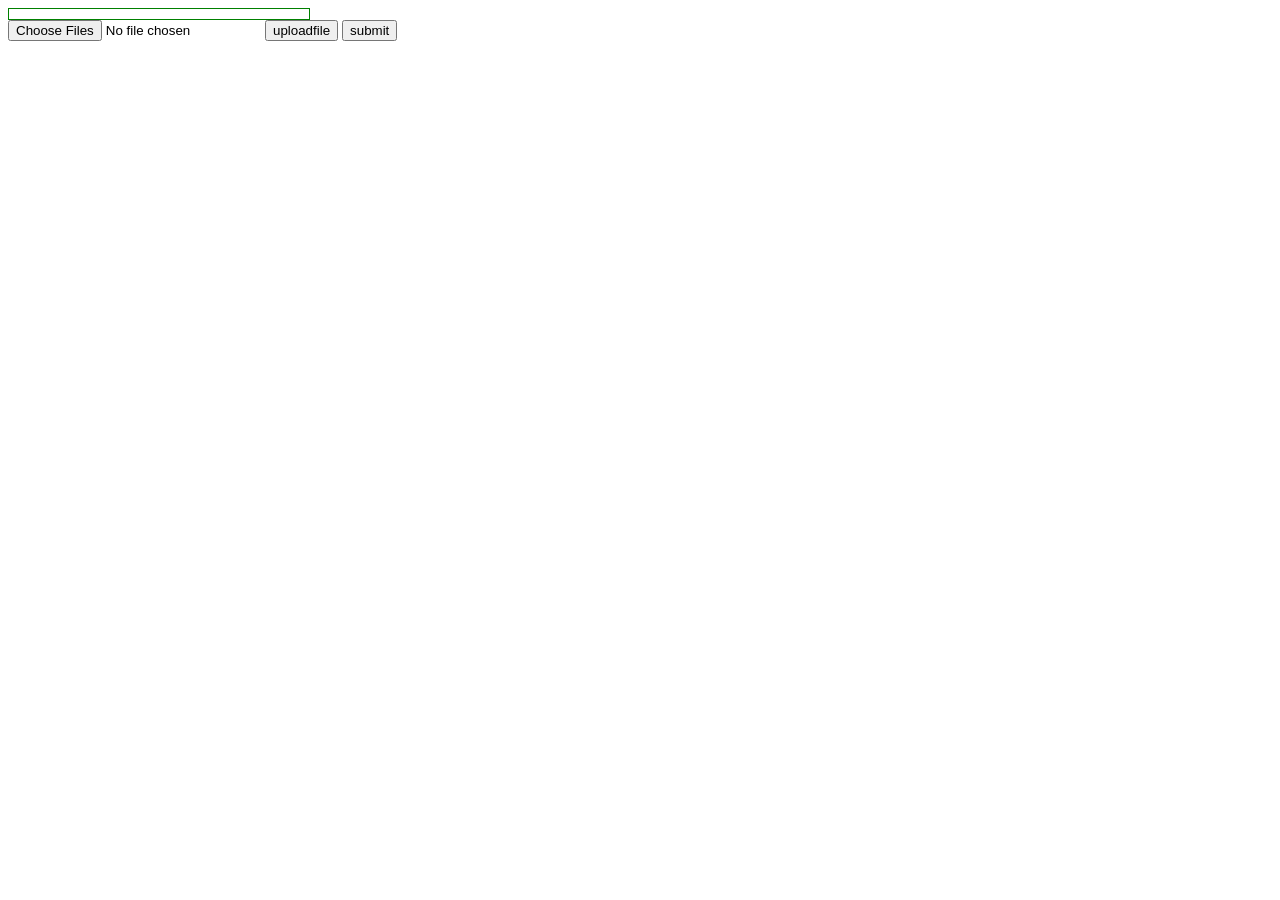
<file: sometest/fileSliceUpload/index.html>
<!DOCTYPE html PUBLIC "-//W3C//DTD XHTML 1.0 Strict//EN" "http://www.w3.org/TR/xhtml1/DTD/xhtml1-strict.dtd">
<html xmlns="http://www.w3.org/1999/xhtml" lang="zh-CN">
	<head>
		<title>分割大文件上传</title>
		<meta http-equiv="Content-Type" content="text/html; charset=utf-8" />
		<style>
			#test {
				width: 200px;
				height: 100px;
				border: 1px solid green;
				display: none;
			}
			
			#img {
				width: 50px;
				height: 50px;
				display: none;
			}
			
			#upimg {
				text-align: center;
				font: 8px/10px '微软雅黑', '黑体', sans-serif;
				width: 300px;
				height: 10px;
				border: 1px solid green;
			}
			
			#load {
				width: 0%;
				height: 100%;
				background: green;
				text-align: center;
			}
		</style>
	</head>

	<body>
		<form enctype="multipart/form-data" action="file.php" method="post">
			<!-- 
			<input type="file" name="pic" />
			<div id="img"></div>
			<input type="button" value="uploadimg" onclick="upimg();" /><br />
			-->
			<div id="upimg">
				<div id="load"></div>
			</div>
			<input type="file" name="mof" multiple="multiple" />
			<input type="button" value="uploadfile" onclick="upfile();" />
			<input type="submit" value="submit" />
		</form>
		<div id="test">
			测试是否DIV消失
		</div>
		<script type="text/javascript">
			var dom = document.getElementsByTagName('form')[0];
			dom.onsubmit = function() {
				//return false;
			}
			var xhr = new XMLHttpRequest();
			var fd;
			var des = document.getElementById('load');
			var num = document.getElementById('upimg');
			var file;
			const LENGTH = 1 * 1024 * 1024;
			var start;
			var end;
			var blob;
			var pecent;
			var filename;
			//var pending;
			//var clock;
			function upfile() {
				start = 0;
				end = LENGTH + start;
				//pending=false;
				file = document.getElementsByName('mof')[0].files[0];
				//filename = file.name;
				if (!file) {
					alert('请选择文件');
					return;
				}
				//clock=setInterval('up()',1000);
				up();
			}

			function up() {
				/*
				if(pending){
				 return;
				}
				*/
				if (start < file.size) {
					xhr.open('POST', 'file.php', true);
					//xhr.setRequestHeader('Content-Type','application/x-www-form-urlencoded');
					xhr.onreadystatechange = function() {
						if (this.readyState == 4) {
							if (this.status >= 200 && this.status < 300) {
								if (this.responseText.indexOf('failed') >= 0) {
									//alert(this.responseText);
									alert('文件发送失败，请重新发送');
									des.style.width = '0%';
									//num.innerHTML='';
									//clearInterval(clock);
								} else {
									//alert(this.responseText)
									// pending=false;
									start = end;
									end = start + LENGTH;
									setTimeout('up()', 100);
								}
							}
						}
					}
					xhr.upload.onprogress = function(ev) {
						if (ev.lengthComputable) {
							pecent = 100 * (ev.loaded + start) / file.size;
							if (pecent > 100) {
								pecent = 100;
							}
							//num.innerHTML=parseInt(pecent)+'%';
							des.style.width = pecent + '%';
							des.innerHTML = parseInt(pecent) + '%'
						}
					}　　　　　　　　　　　　　　 
					//分割文件核心部分slice
					blob = file.slice(start, end);
					fd = new FormData();
					fd.append('mof', blob);
					fd.append('test', file.name);
					//console.log(fd);
					//pending=true;
					xhr.send(fd);
				} else {
					//clearInterval(clock);
				}
			}

			function change() {
				des.style.width = '0%';
			}
		</script>
	</body>

</html>
</file>
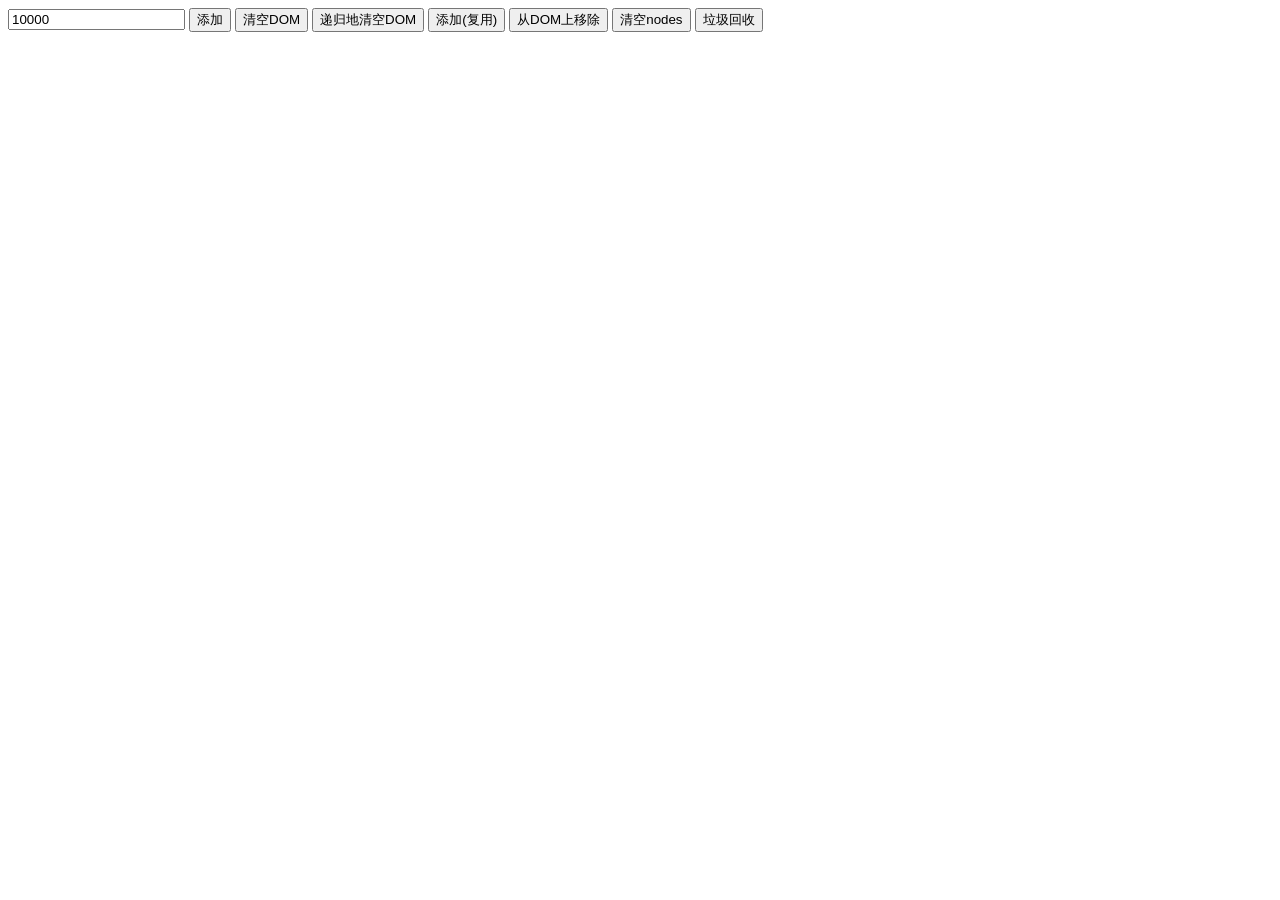
<file: sometest/内存释放/index.html>
<!DOCTYPE html>
<html>
	<head>
		<meta charset="UTF-8">
		<title></title>
	</head>
	<body>
		<input type="number" name="number" id="number" value="10000" />
		<button onclick="append();">添加</button>
		<button onclick="empty();">清空DOM</button>
		<button onclick="clearDOM();">递归地清空DOM</button>
		<button onclick="reuse();">添加(复用)</button>
		<button onclick="removeDOM();">从DOM上移除</button>
		<button onclick="clearNodes();">清空nodes</button>
		<button onclick="CollectGarbage();">垃圾回收</button>
		<div id="container"></div>
		<script type="text/javascript">
			var nodes=[];
			var nodePoor=[];
			function append(){
				var number=document.getElementById("number").value;
				var container=document.getElementById("container");
				for(var i=0;i<number;i++){
					var node=document.createElement("div");
					node.innerText="这是第 "+nodes.length+" 个节点";
					nodes.push(node);
					container.appendChild(node);
				}
			}
			function empty(){
				var body=document.getElementsByTagName("body")[0];
				body.removeChild(document.getElementById("container"));
				var container=document.createElement("div");
				container.id="container";
				body.appendChild(container);
			}
			function clearDOM(){
				for(var i=nodes.length-1;i>=0;i--){
					delete document.getElementById("container").removeChild(nodes[i]);
					delete nodes[i];
				}
				nodes=[];
			}
			
			function removeDOM(){
				for(var i=nodes.length-1;i>=0;i--){
					nodePoor.push(document.getElementById("container").removeChild(nodes[i]));
					delete nodes[i];
				}
				nodes=[];
			}
			function reuse(){
				var number=document.getElementById("number").value;
				var container=document.getElementById("container");
				for(var i=0;i<number;i++){
					var node=nodePoor.pop();
					if(node){
						node.innerText+=" 复用";
					}
					else{
						node=document.createElement("div");
						node.innerText="这是第 "+nodes.length+" 个节点";
					}
					nodes.push(node);
					container.appendChild(node);
				}
			}
			function clearNodes(){
				nodes=[];
			}
		</script>
	</body>
</html>
</file>
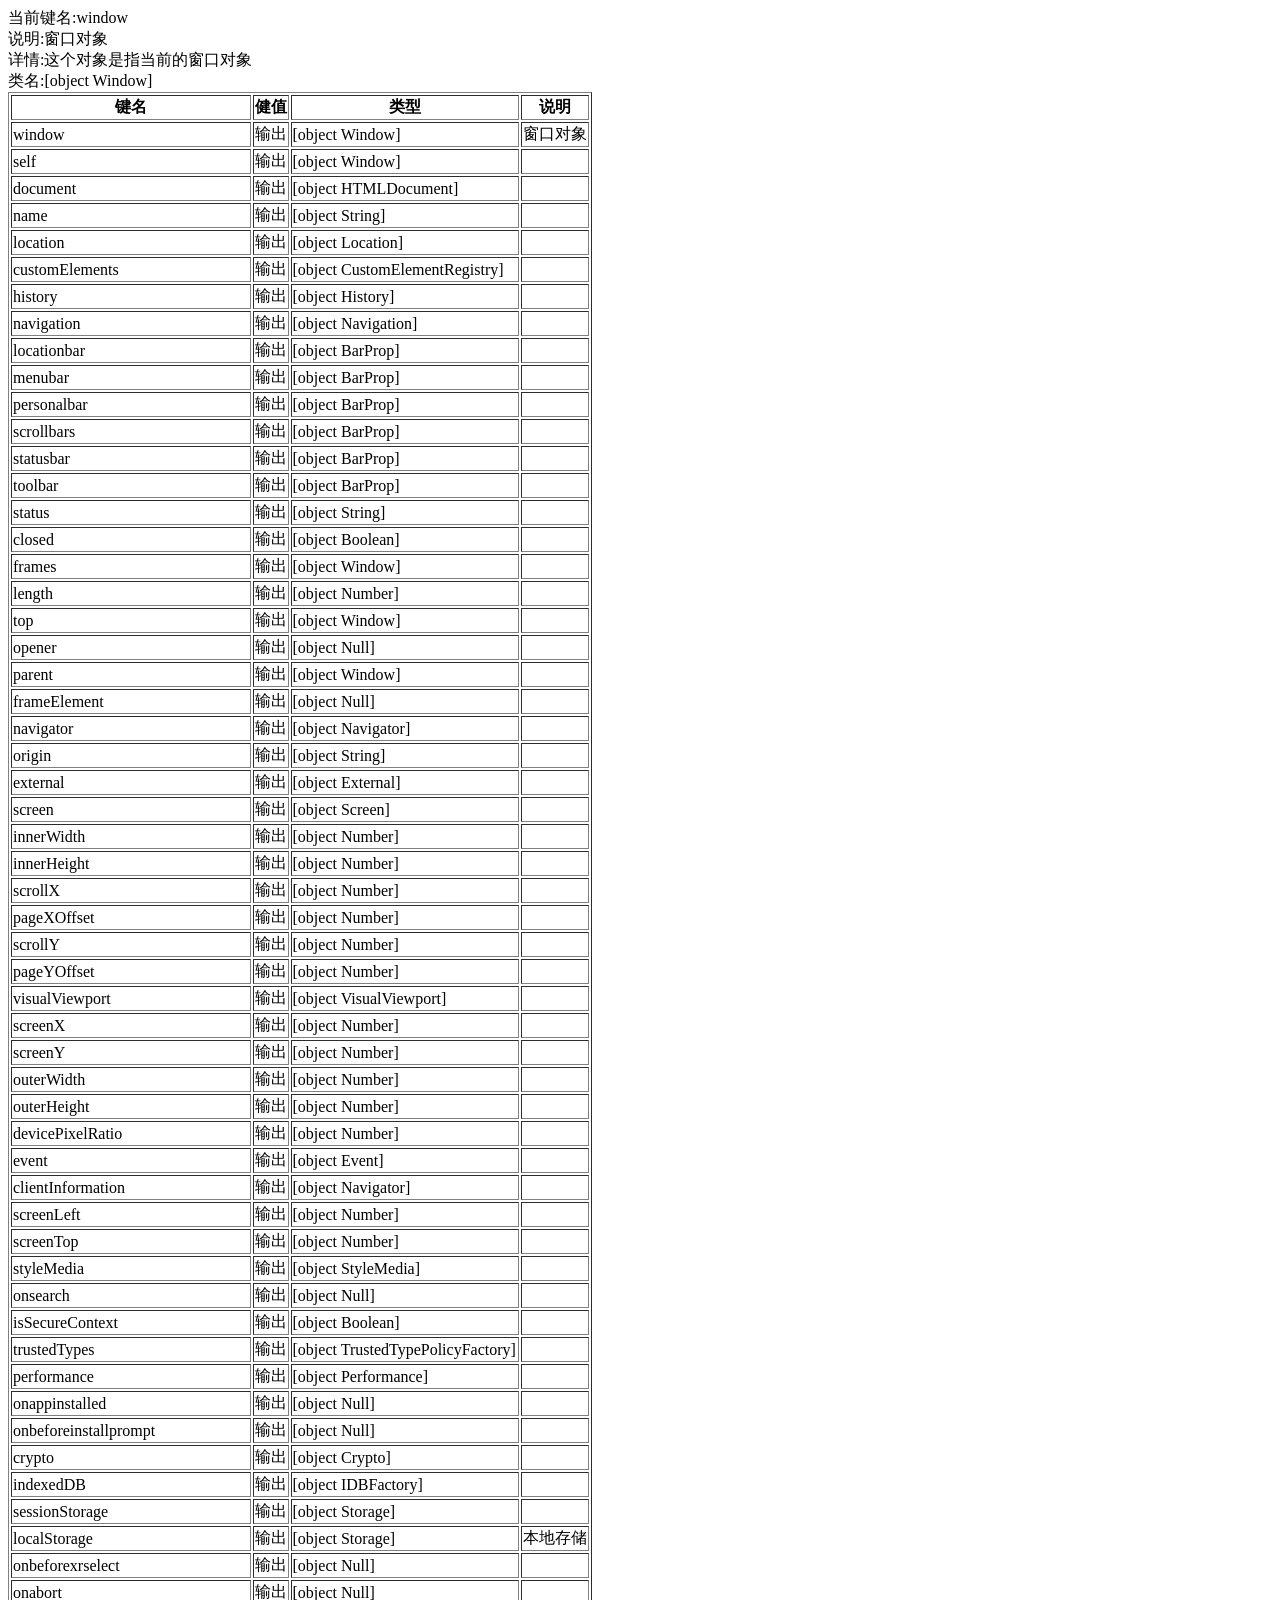
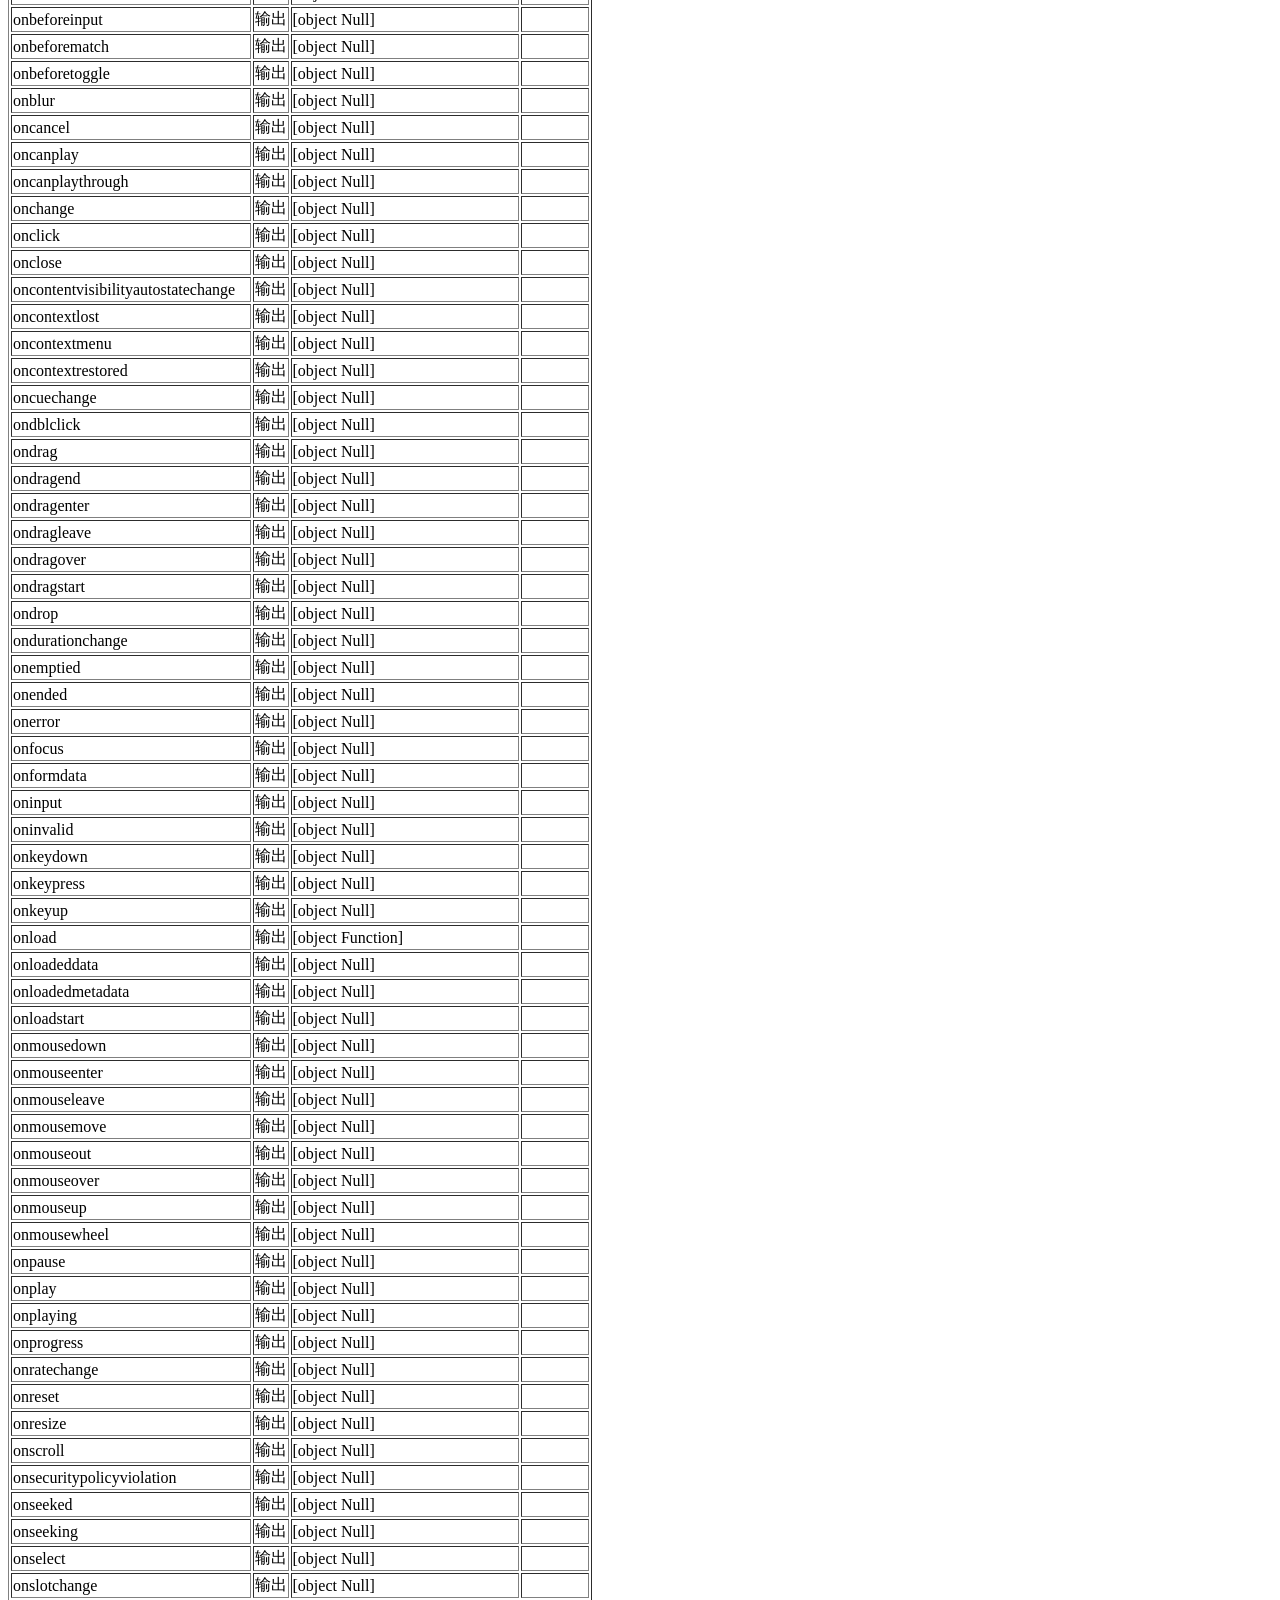
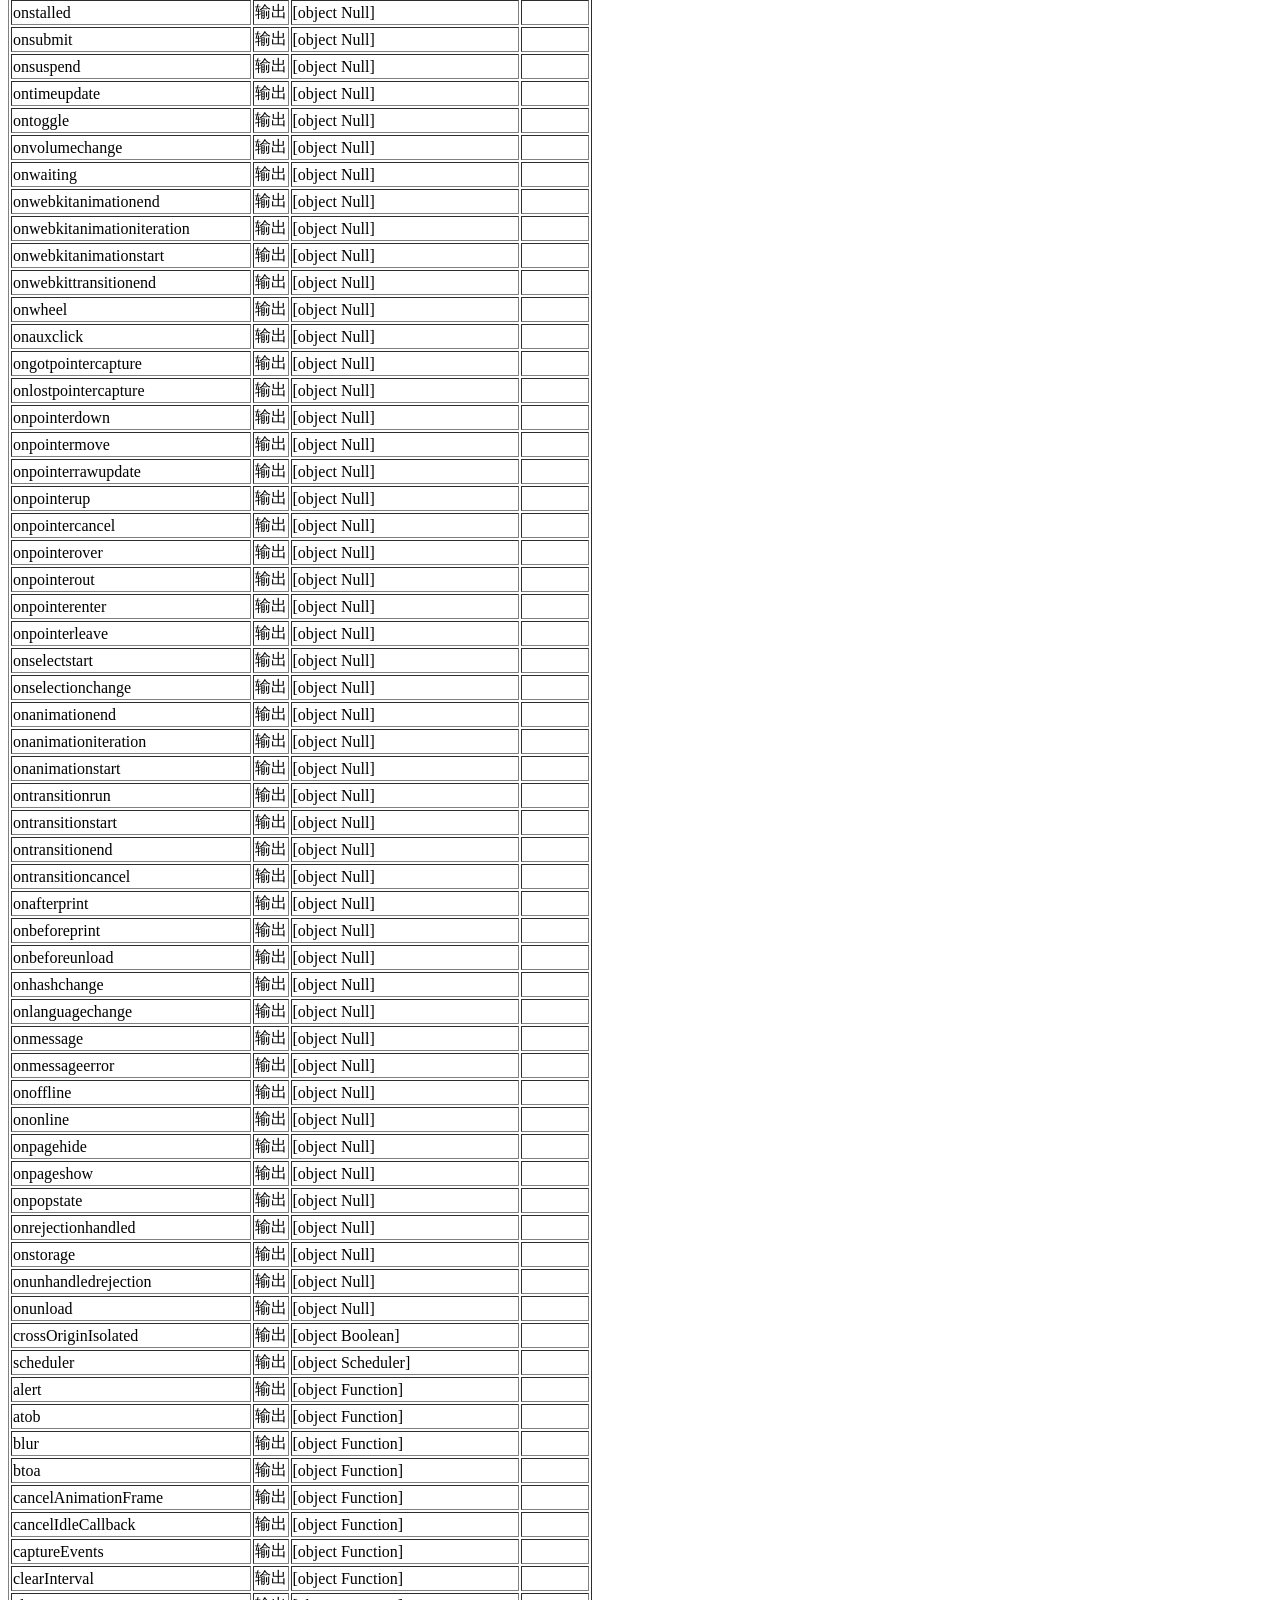
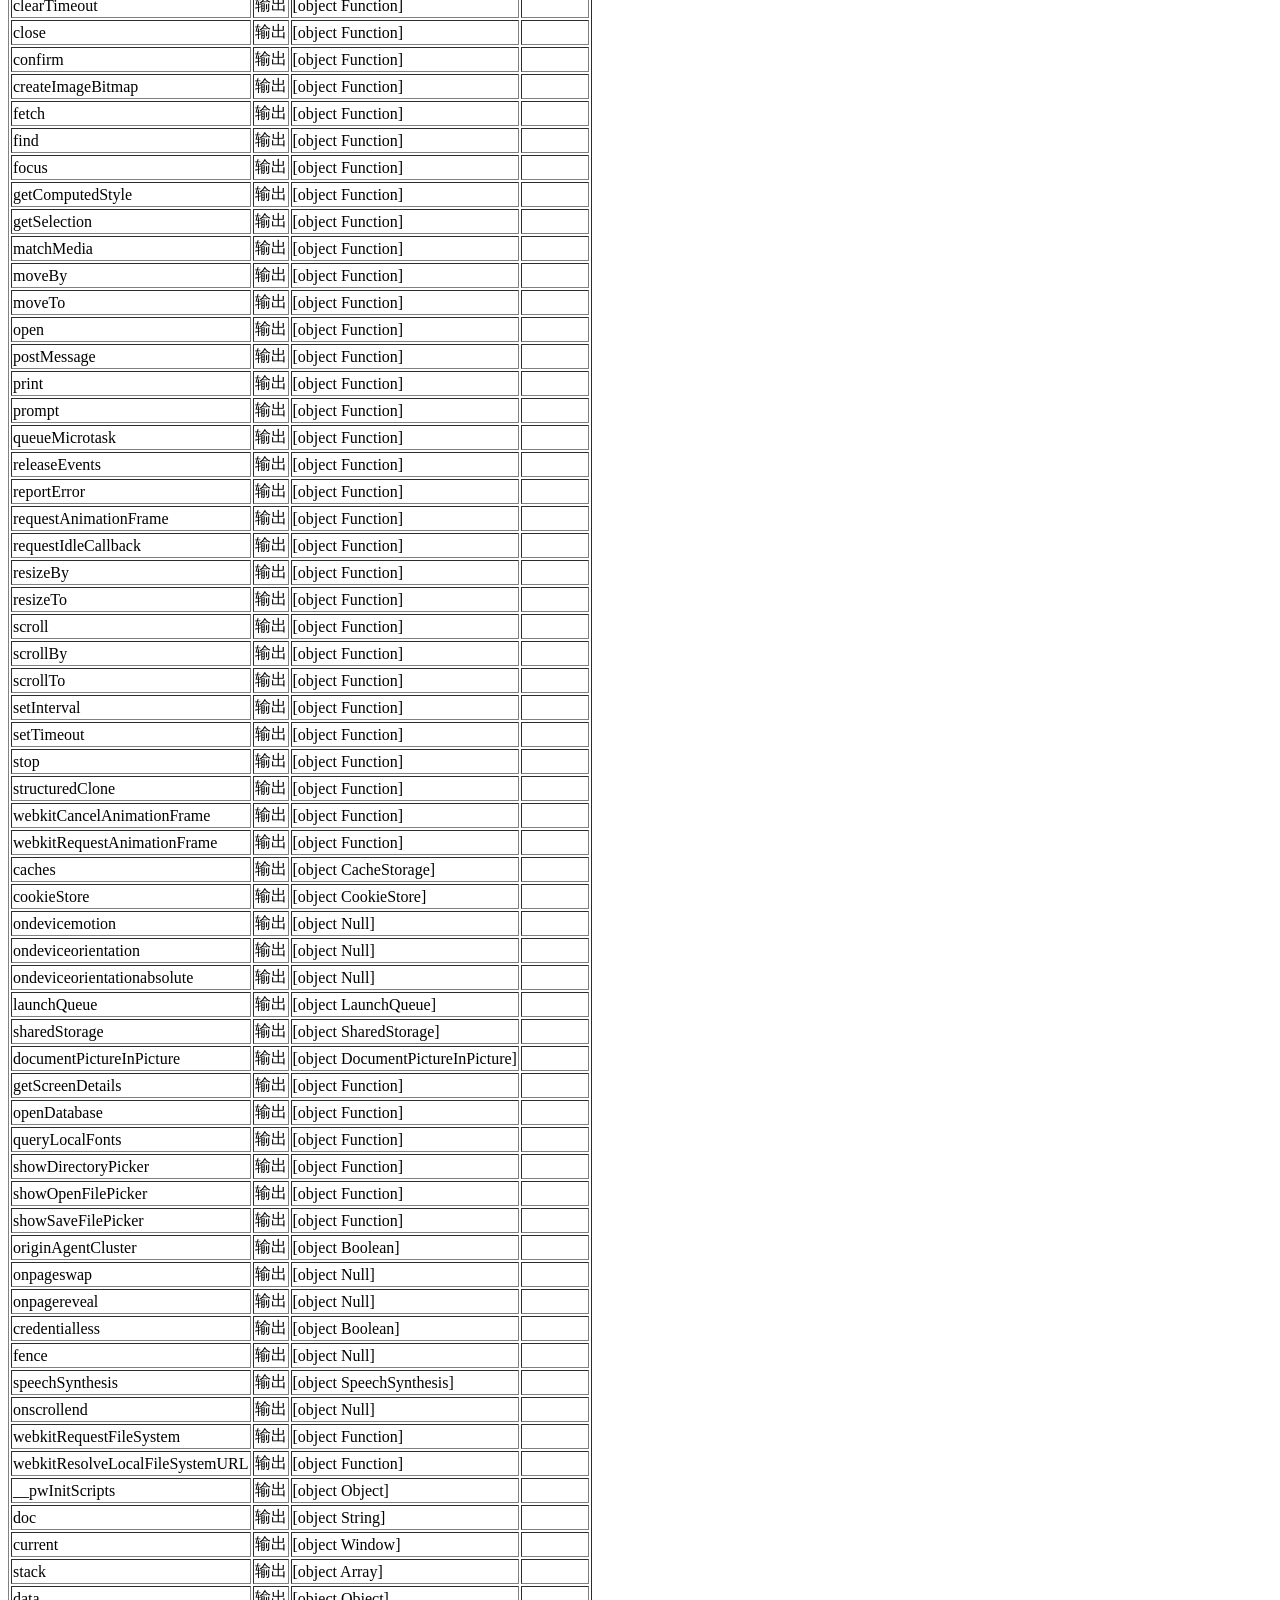
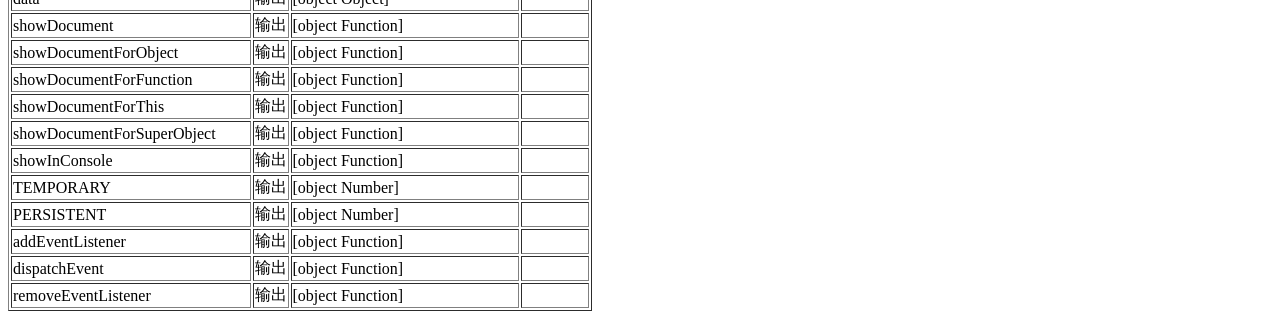
<file: tools/realTimeDocument/index.html>
<!DOCTYPE html>
<html>
	<head>
		<meta charset="UTF-8">
		<title></title>
	</head>
	<body onload='showDocument(window,null,"window");'>
		<div id="doc">
			
				
			
		</div>
		<script type="text/javascript">
			var doc,current;
			var stack=[];
			var data={
				"window":{
					"explain":"窗口对象",
					"details":"这个对象是指当前的窗口对象"
				},
				"localStorage":{
					"explain":"本地存储"
				}
			}
			function showDocument(object,superObject,keyName){
				stack.push({"object":object,"superObject":superObject,"keyName":keyName});
				current=object;
				switch (typeof object){
					case "function":
						showDocumentForFunction(object,superObject,keyName);
						break;
					default:
						showDocumentForObject(object,superObject,keyName);
						break;
				}
			}
			function showDocumentForObject(object,superObject,keyName){
				doc="";
				if(superObject){
					doc+='<span onclick="showDocumentForSuperObject();">所在对象:'+superObject+'</span><br/>';
				}
				if(keyName){
					doc+="<span>当前键名:"+keyName+"</span>&nbsp;&nbsp;"+"<br/>";
					if(data[keyName]){
						doc+="<span>说明:"+data[keyName].explain+"</span><br/>";
						doc+="<span>详情:"+data[keyName].details+"</span><br/>";
					}
				}
				doc+="类名:"+Object.prototype.toString.call(object)+"<br/>";
				var kvInfo="";
				for(var key in object){
					var value=object[key];
					kvInfo+='<tr><td onclick="showDocumentForThis(this);">'+key
						+'</td><td onclick="showInConsole(\''+key+'\');">输出'
						+'</td><td>'+Object.prototype.toString.call(value)
						+'</td><td>'+(data[key]?data[key].explain:"")+'</td></tr>';
				}
				if(kvInfo!==""){
					doc+='<table border="" cellspacing="" cellpadding=""><tr><th>键名</th><th>健值</th><th>类型</th><th>说明</th></tr>'+kvInfo+'</table>';;
				}
				document.getElementById("doc").innerHTML=doc;
			}
			function showDocumentForFunction(object,superObject,keyName){
				doc="";
				if(superObject){
					doc+="<span>所在对象:"+superObject+"</span><br/>";
				}
				if(keyName){
					doc+="<span>当前键名:"+keyName+"</span>&nbsp;&nbsp;"+"<br/>";
					if(data[keyName]){
						doc+="<span>说明:"+data[keyName].explain+"</span><br/>";
						doc+="<span>详情:"+data[keyName].details+"</span><br/>";
					}
				}
				doc+="类名:"+Object.prototype.toString.call(object)+"<br/>";
				doc+="函数体:<pre>"+object+"</pre><br/>";
				var kvInfo="";
				for(var key in object){
					var value=object[key];
					kvInfo+='<tr><td onclick="showDocumentForThis(this);">'+key
						+'</td><td onclick="showInConsole(\''+key+'\');">输出'
						+'</td><td>'+Object.prototype.toString.call(value)
						+'</td><td>'+(data[key]?data[key].explain:"")+'</td></tr>';
				}
				if(kvInfo!==""){
					doc+='<table border="" cellspacing="" cellpadding=""><tr><th>键名</th><th>健值</th><th>类型</th><th>说明</th></tr>'+kvInfo+'</table>';;
				}
				document.getElementById("doc").innerHTML=doc;
			}
			function showDocumentForThis(ele){
				var keyName=ele.innerText;
				showDocument(current[keyName],current,keyName);
			}
			function showDocumentForSuperObject(){
				stack.pop();
				var sup=stack.pop();
				showDocument(sup.object,sup.superObject,sup.keyName);
			}
			function showInConsole(keyName){
				console.log(current[keyName]);
			}
		</script>
	</body>
</html>
</file>
